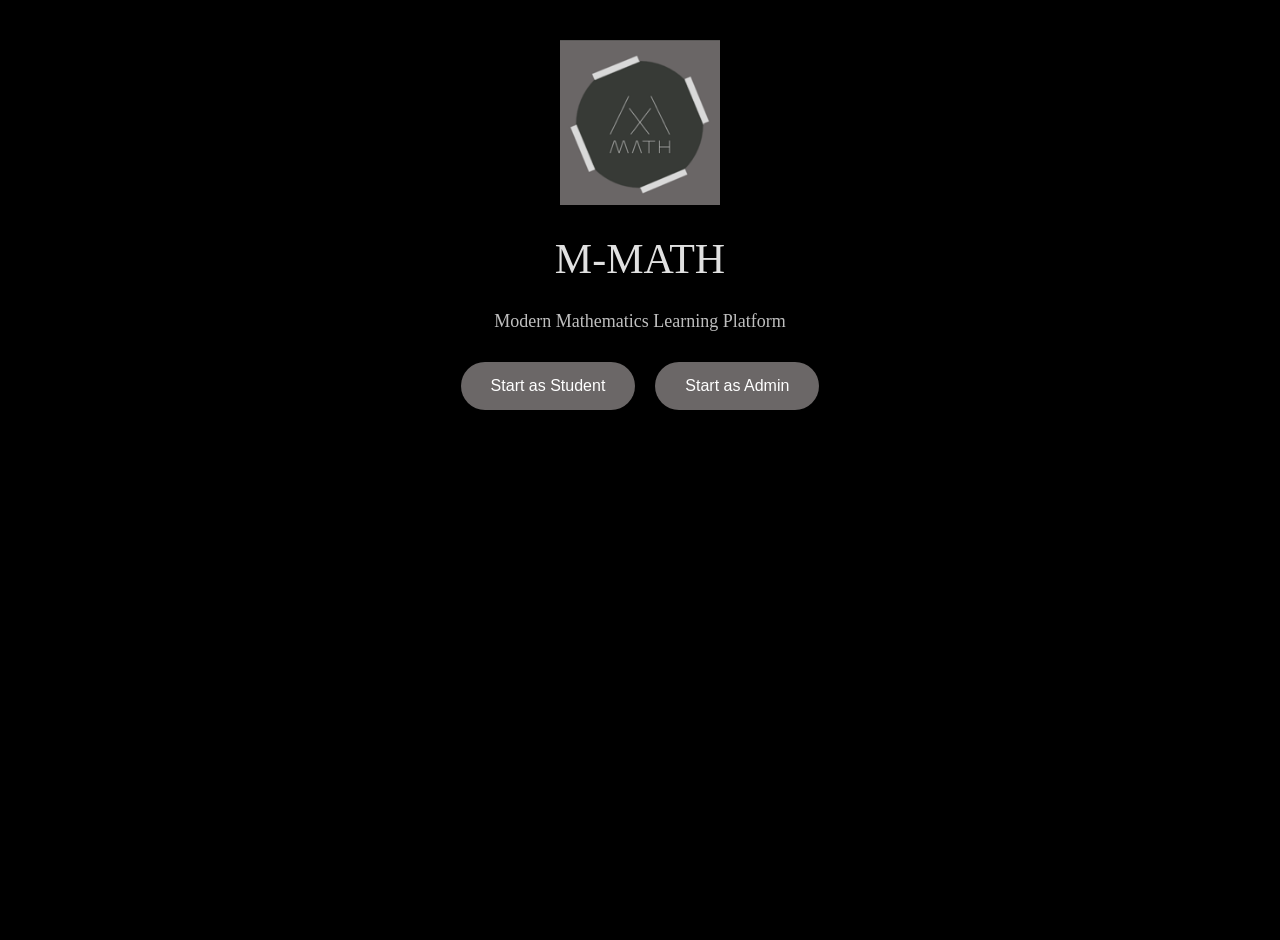
<file: templates/landing.html>
<!DOCTYPE html>
<html>
<head>

<title>M-MATH</title>

<meta name="viewport" content="width=device-width, initial-scale=1.0">

<link rel="stylesheet" href="/static/style.css">

<script src="/static/script.js"></script>

</head>

<body>
<div class="landing-container">

<img src="/static/logo.png" class="main-logo">

<h1 class="title">M-MATH</h1>

<p class="subtitle">
Modern Mathematics Learning Platform
</p>

<div class="buttons">

<button onclick="startStudent()" class="main-btn">
Start as Student
</button>

<button onclick="openAdminPopup()" class="main-btn">
Start as Admin
</button>

</div>

</div>




<!-- ADMIN SECRET POPUP -->

<div id="adminPopup" class="popup">

<div class="popup-content">

<h3>Enter Admin Secret Key</h3>

<form action="/admin-access" method="post">

<input type="password" name="secret" required>

<button type="submit">
Enter
</button>

</form>

<button onclick="closeAdminPopup()">
Cancel
</button>

</div>

</div>

</body>
</html>
</file>
<file: static/style.css>
/* BODY */

body{

margin:0;

font-family:Segoe UI;

background:black;   /* PURE BLACK */

color:#e0e0e0;

text-align:center;

}


/* CONTAINER */

.landing-container{

min-height:100vh;

display:flex;

flex-direction:column;

align-items:center;

justify-content:flex-start;

padding-top:40px;

}


/* LOGO */

.main-logo{

width:160px;

margin-bottom:20px;

}


/* TITLE */

.title{

font-size:42px;

font-weight:300;

margin:10px 0;

}


/* SUBTITLE */

.subtitle{

font-size:18px;

color:#bfbfbf;

margin-bottom:30px;

}


/* BUTTONS */

.buttons{

display:flex;

gap:20px;

flex-wrap:wrap;

justify-content:center;

}


.main-btn{

padding:15px 30px;

border-radius:30px;

border:none;

background:#6b6767;   /* LIGHT GRAY */

color:white;

font-size:16px;

cursor:pointer;

}


.main-btn:hover{

background:#808080;

}


/* POPUP */

.popup{

display:none;

position:fixed;

top:0;
left:0;

width:100%;
height:100%;

background:rgba(0,0,0,0.8);

}


.popup-content{

background:#5c5858;   /* SAME GRAY AS ADMIN NAVBAR */

padding:20px;

margin:200px auto;

width:300px;

border-radius:20px;

color:white;

}


/* MOBILE */

@media(max-width:768px){

.main-logo{

width:130px;

}

.title{

font-size:30px;

}

.main-btn{

width:80%;

}

}
</file>
